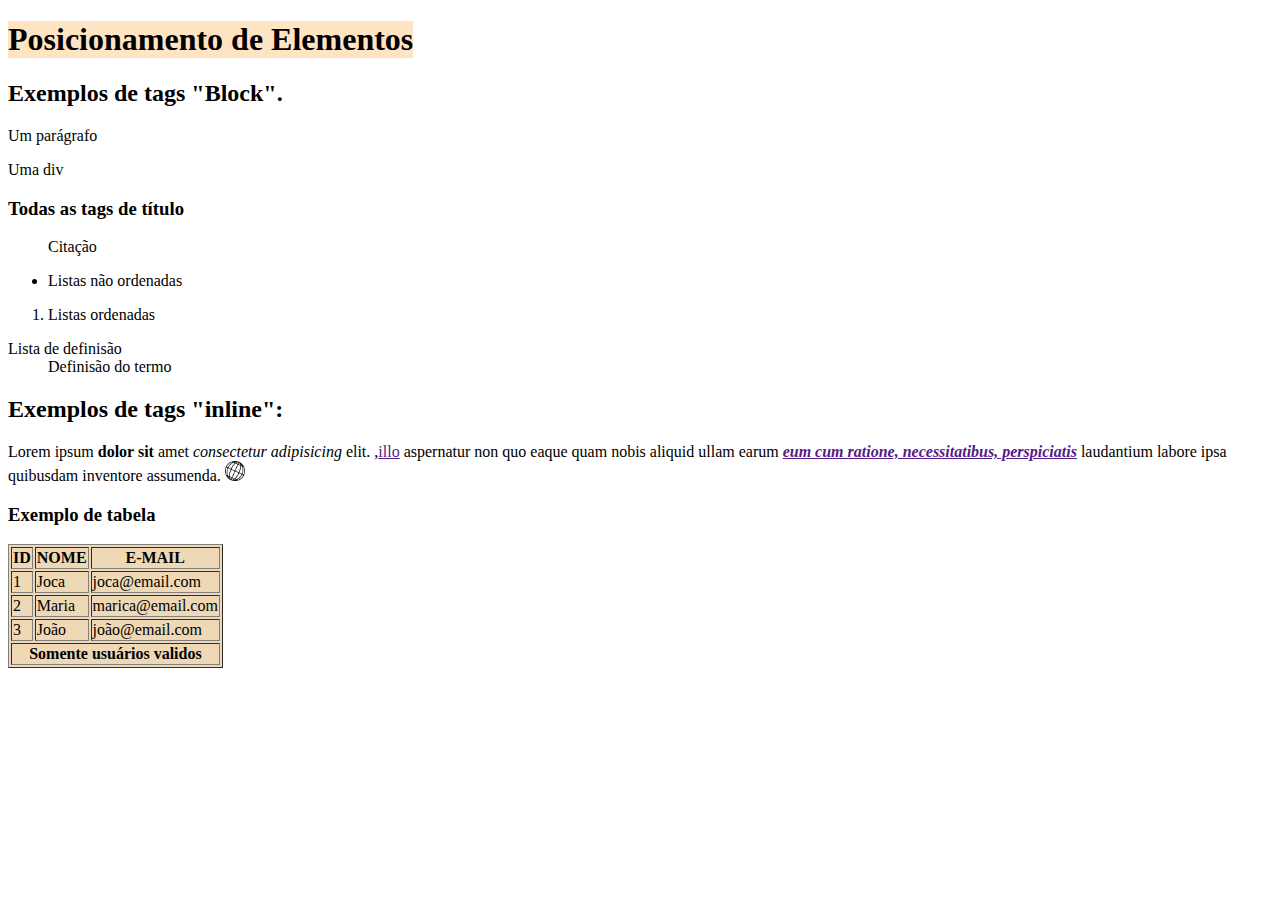
<file: posicionamento.html>
<!DOCTYPE html>
<html lang="en">
<head>
    <meta charset="UTF-8">
    <meta name="viewport" content="width=device-width, initial-scale=1.0">
    <title>Posicionamento</title>
</head>
<body>

    <h1 style="background-color: bisque; display: table;">Posicionamento de Elementos</h1>
    <h2>Exemplos de tags "Block".</h2>
    <p>Um parágrafo</p>
    <div>Uma div</div>
    <h3>Todas as tags de título</h3>
    <blockquote>Citação</blockquote>
    <ul>
        <li>Listas não ordenadas</li>
    </ul>
    <ol>
        <li>Listas ordenadas</li>
    </ol>
    <dl>
        <dt>Lista de definisão</dt>
        <dd>Definisão do termo</dd>
    </dl>

    <h2>Exemplos de tags "inline":</h2>

    <p>Lorem ipsum <strong>dolor sit</strong> amet <em> consectetur adipisicing </em> elit. ,<a href="">illo</a> 
        aspernatur non quo eaque quam nobis aliquid ullam earum <a href=""><strong><em>eum cum ratione, necessitatibus, 
        perspiciatis</em></strong></a> laudantium labore ipsa quibusdam inventore assumenda. 
        <a href="https://www.youtube.com/watch?v=zqLEO5tIuYs&t=863s"> <img src="pictures/iconsite.png" height="20px" alt=""></a>
    </p>

<h3>Exemplo de tabela</h3>

<tbody>
<table border="1" style="background-color: rgb(238, 216, 181);">
    
    <tr>
        <th>ID</th>
        <th>NOME</th>
        <th>E-MAIL</th>
    </tr>
    
    <tr>
        <td>1</td>
        <td>Joca</td>
        <td>joca@email.com</td>
    </tr>

    <tr>
        <td>2</td>
        <td>Maria</td>
        <td>marica@email.com</td>
    </tr>

    <tr>
        <td>3</td>
        <td>João</td>
        <td>joão@email.com</td>
    </tr>
    
    <tfoot>
    <tr>
        <th colspan="3">Somente usuários validos </th>
    </tr>
    </tfoot>

</table>
</tbody>


    
</body>
</html>
</file>
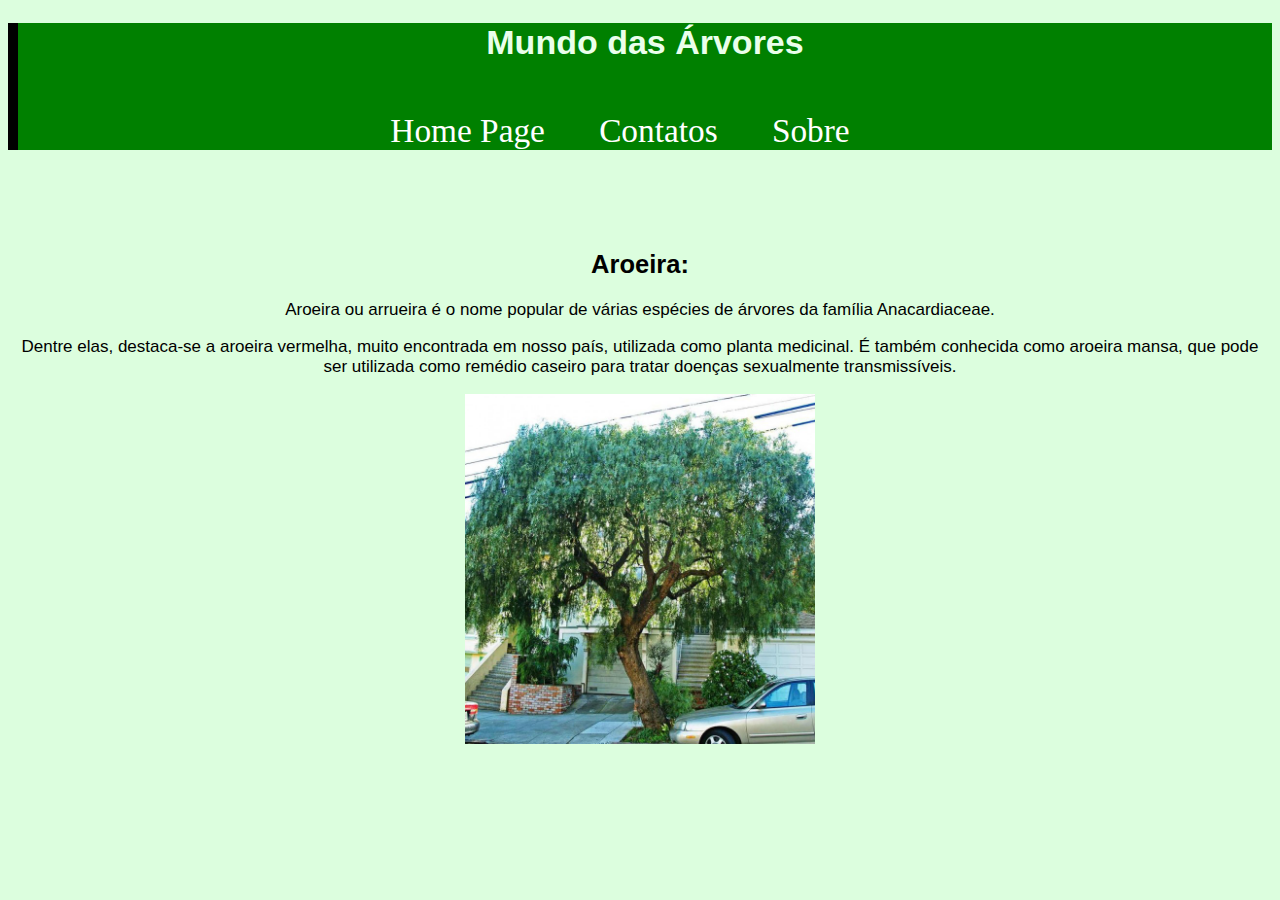
<file: aula02/Estrutura.html>
<!DOCTYPE html>
<html lang="pt-BR">

<head>
    <meta charset="UTF-8">
    <!-- a linha abaixo torna a página responsiva-->
    <meta name="viewport" content="width=device-width, initial-scale=1.0">
    <meta name="author" description="Hugo Azevedo">
    <meta name="keywords" description="biologia, arvores, plantas, ecologia">
    <link rel="stylesheet" href="style.css">
    <link rel="shortcut icon" href="pictures/iconsite.png">
    <title>Mundo Árvores: Aroeira</title>
</head>

<body>
    <div class="homepage">
    <h1>Mundo das Árvores</h1>
        <nav>
            <a href="home.html">Home Page</a>
            <a href="cont.html">Contatos</a>
            <a href="sobre.html">Sobre</a>

            </nav>
       </div> 

    <div class="arvore">
        <h2>Aroeira:</h2>
        <p>Aroeira ou arrueira é o nome popular de várias espécies de árvores da família Anacardiaceae.</p>

        <p>Dentre elas, destaca-se a aroeira vermelha, muito encontrada em nosso país, utilizada como planta medicinal. É também conhecida como aroeira mansa, que pode ser utilizada como remédio caseiro para tratar doenças sexualmente transmissíveis.</p>

        <img src="pictures/aroeira2.png" height="350px" alt="">
    </div>
    

</body>

</html>
</file>
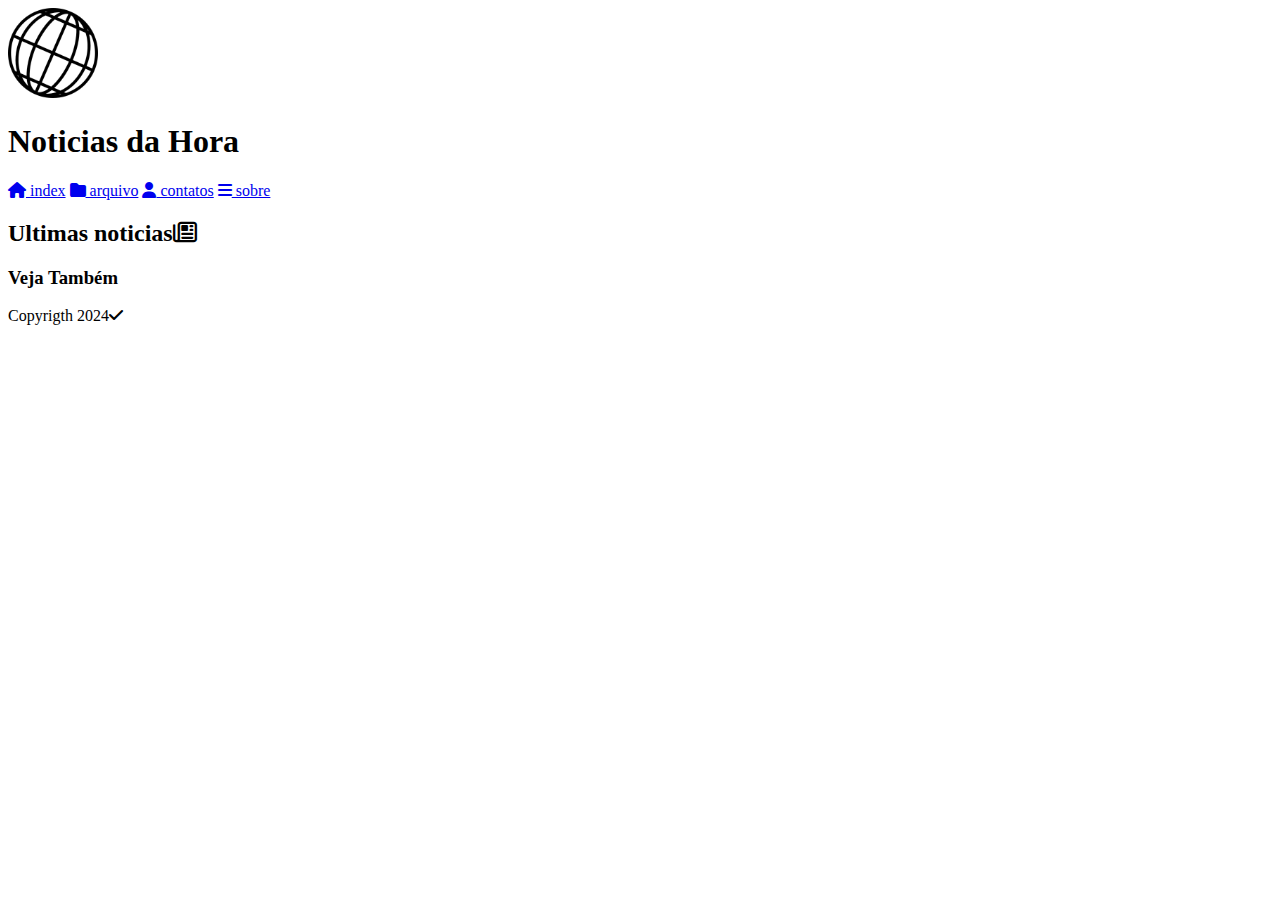
<file: exerc02/atividadePratica.html>
<!DOCTYPE html>
<html lang="pt-BR">

<head>
    <meta charset="UTF-8">
    <meta name="viewport" content="width=device-width, initial-scale=1.0">
    <meta name="author" description="Hugo Azevedo">
    <style>
        @import url(https://cdnjs.cloudflare.com/ajax/libs/font-awesome/6.7.1/css/all.min.css);
        
        @import url('https://fonts.googleapis.com/css2?family=Merriweather:ital,wght@0,300;0,400;0,700;0,900;1,300;1,400;1,700;1,900&display=swap');
       
        /*Importa a biblioteca normalize que faz um reste  no CSS do navegador*/
       /* Comentei porque vamos fazer o reset "manualmente" por questões didáticas */
       /* @import url(https://cdnjs.cloudflare.com/ajax/libs/normalize/8.0.1/normalize.min.css); */
        
        /*reset do css - Os estilos aparereçam da mesma forma nos navegadores*/

    </style>
    <title>Notícias da Hora</title>
</head>

<body>
    <div>
        <header>
            <a href="https://www.youtube.com/watch?v=9J62hGda9BQ&t=355s"><img src="pictures/iconsite.png" height="90px" alt="Logo Site"> </a>
            <h1>Noticias da Hora</h1>
        </header>

        <nav>
            <a href="index.html"><i class="fa-solid fa-house"></i> index</a>
            <a href="arquivos.html"><i class="fa-solid fa-folder"></i> arquivo</a>
            <a href="contatos.html"><i class="fa-solid fa-user"></i> contatos</a>
            <a href="sobre.html"><i class="fa-solid fa-bars"></i> sobre</a>
        </nav>

        <main>
            <article>
                <h2>Ultimas noticias<i class="fa-regular fa-newspaper"></i></h2>
            </article>
            <aside>
                <h3>Veja Também</h3>
            </aside>
        </main>

        <footer>Copyrigth 2024<i class="fa-solid fa-check"></i></footer>

    </div>

</body>

</html>
</file>
<file: aula02/style.css>
body {
    font-family: Arial, Helvetica, sans-serif;
    font-size: 17px;
    background-color: #dcfede;
}

.homepage{
   border-left: #000000 10px solid;

    color: #eaffeb;
    background-color: green;
    text-align: center;
    margin-bottom: 100px;
}

    nav {
        text-align: center;
        margin-top: 50px;
        font-family: 'Times New Roman', Times, serif;
    }
    nav a {
        color: #ffffff;
        text-decoration: none;
        padding: 0px 50px 10px 0;
        font-size: 25pt;
        position: relative;
    }

.arvore{
    text-align: center;
}
</file>
